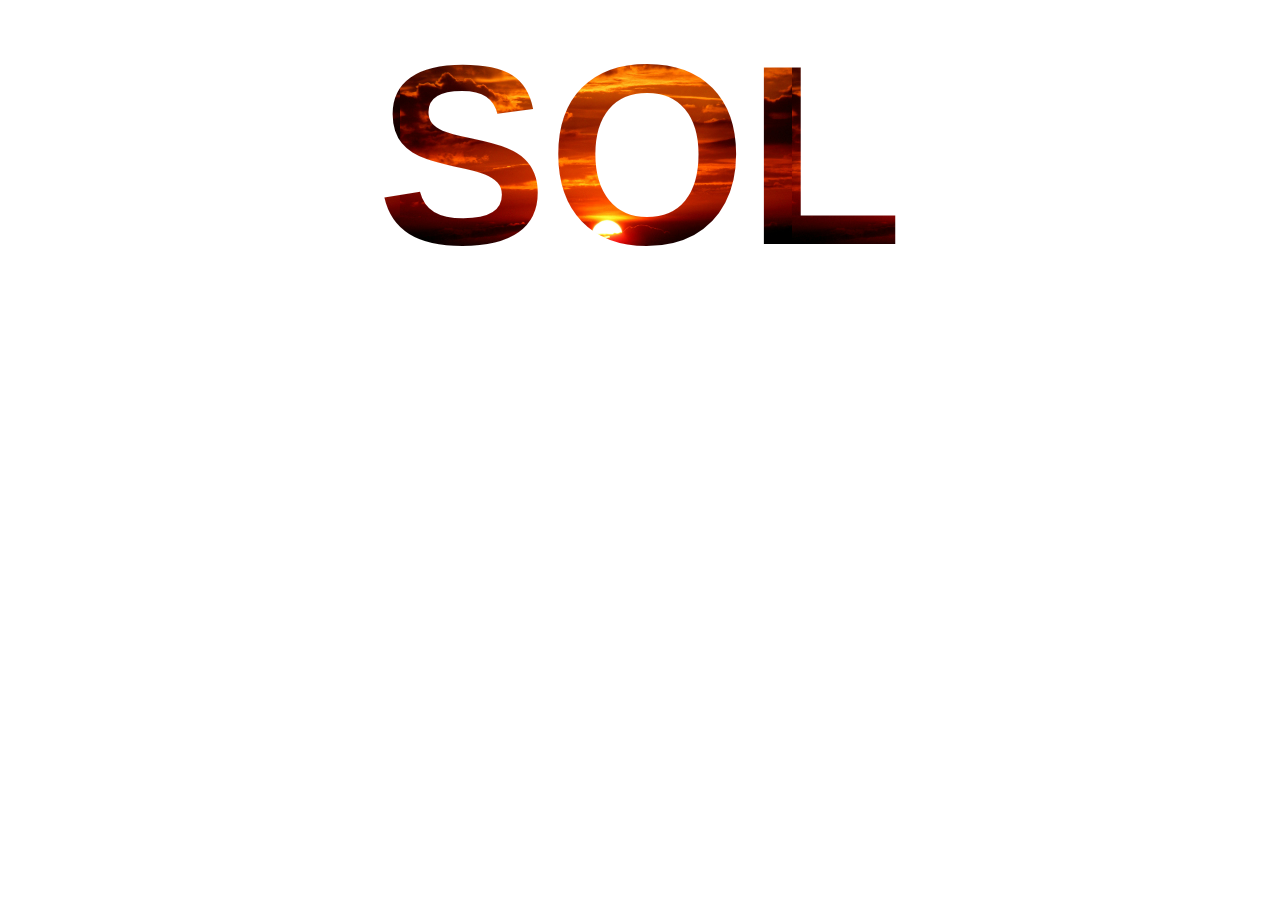
<file: css-texts/making-text/index.html>
<!DOCTYPE html>
<html lang="en">
<head>
    <meta charset="UTF-8">
    <meta name="viewport" content="width=device-width, initial-scale=1.0">
    <link rel="stylesheet" type="text/css" href="assets/css/style.css"/>
    <title>CSS Making Text</title>
</head>
<body>
    <h1>SOL</h1>
</body>
</html>
</file>
<file: css-texts/making-text/assets/css/style.css>
h1 {
  text-transform: uppercase;
  font-family: 'Arial';
  font-weight: 600;
  font-size: 20vw;
  margin: 0;
  text-align: center;

  color: transparent;
  background-image: url('./../images/por-do-sol.jpg');
  background-size: contain;
  background-clip: text;
  --webkit-backgound-clip: text;
}
</file>
